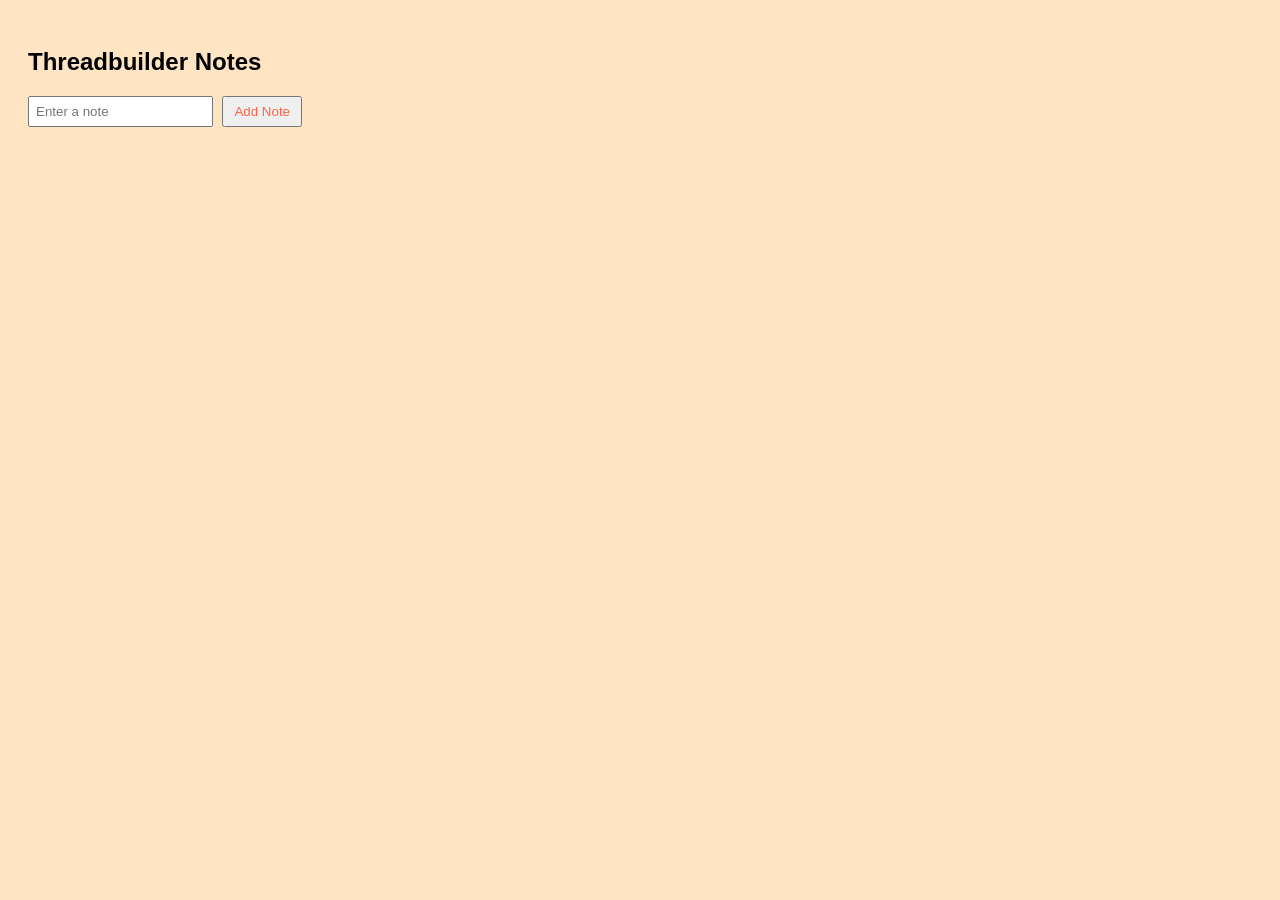
<file: Small-projects/Note task/index.html>
<!DOCTYPE html>
<html>
<head>
    <title>Social Learning Tool</title>
    <link rel="stylesheet" href="style.css">
</head>
<body>

    <h2>Threadbuilder Notes</h2>

    <input type="text" id="noteInput" placeholder="Enter a note">
    <button onclick="addNote()">Add Note</button>

    <p id="message"></p>

    <ul id="noteList"></ul>

    <script src="script.js"></script>
</body>
</html>
</file>
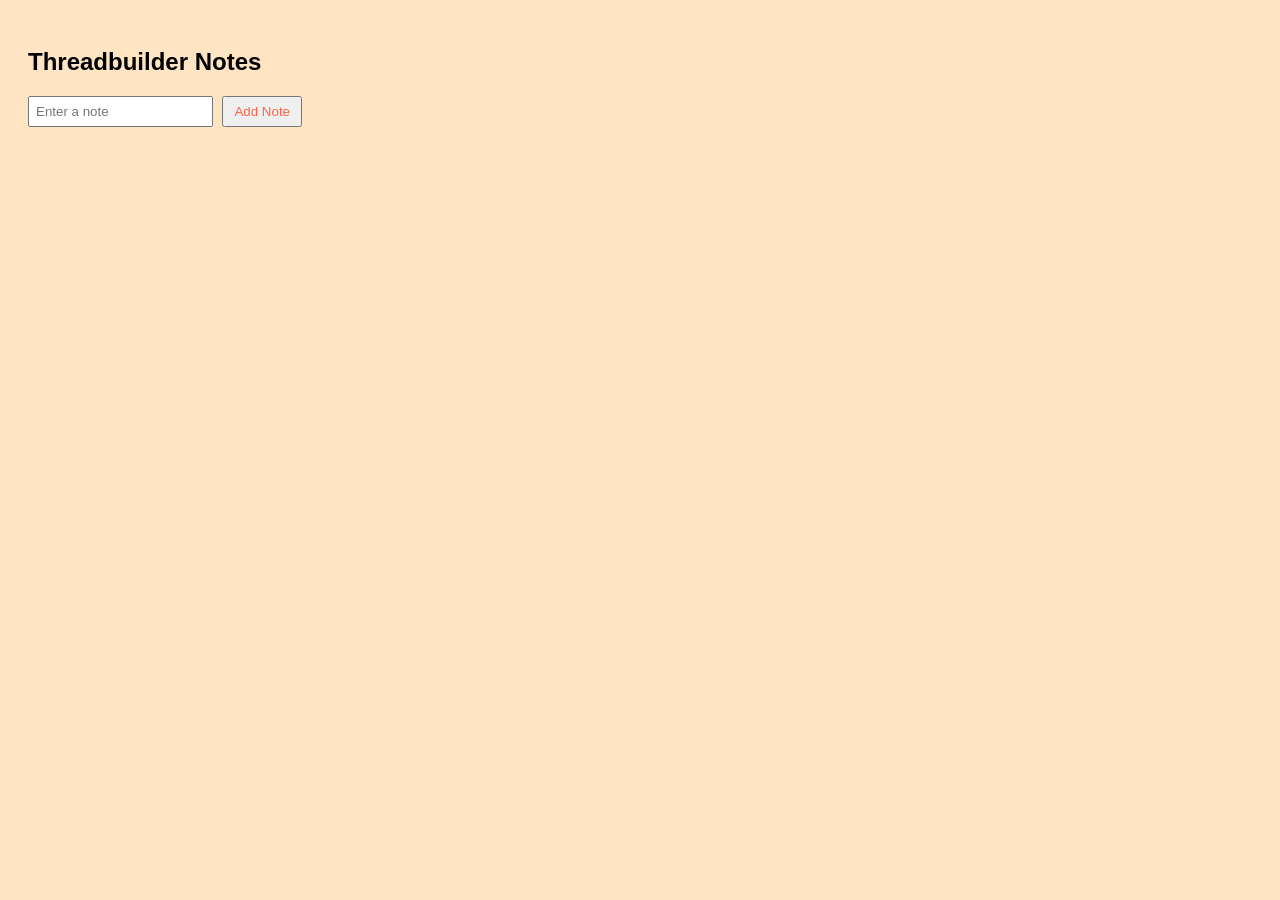
<file: Small-projects/Social Learning Tool/index.html>
<!DOCTYPE html>
<html>
<head>
    <title>Social Learning Tool</title>
    <link rel="stylesheet" href="style.css">
</head>
<body>

    <h2>Threadbuilder Notes</h2>

    <input type="text" id="noteInput" placeholder="Enter a note">
    <button onclick="addNote()">Add Note</button>

    <p id="message"></p>

    <ul id="noteList"></ul>

    <script src="script.js"></script>
</body>
</html>
</file>
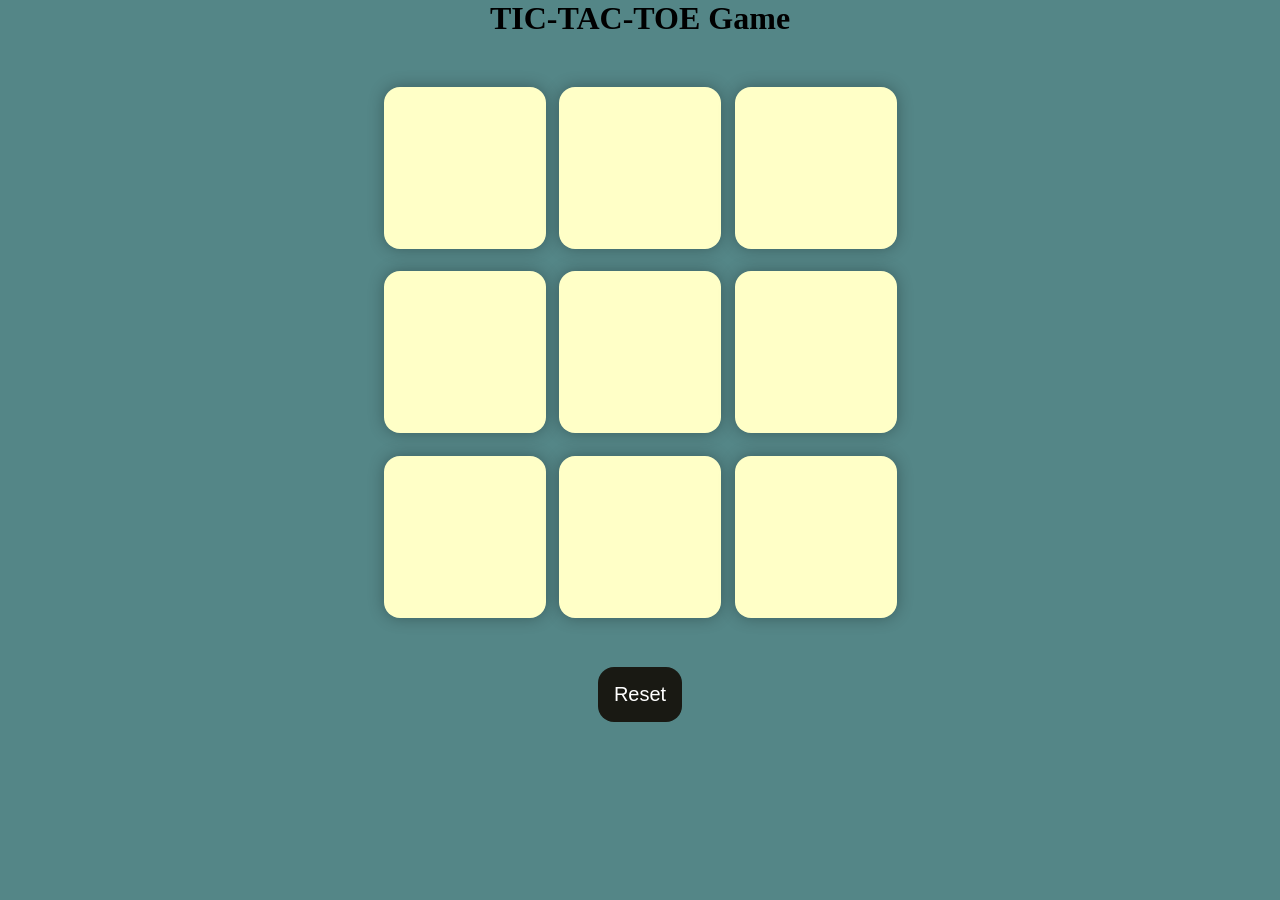
<file: Small-projects/Tic-Tac-Toe/index.html>
<!DOCTYPE html>
<html lang="en">
<head>
    <meta charset="UTF-8">
    <meta name="viewport" content="width=device-width, initial-scale=1.0">
    <title>TIC_TAC_TOE</title>
    <link rel="stylesheet" href="style.css">
</head>
<body>
    <div class="msg-container hide">
        <p id="msg">WINNER</p>
        <button id="new-btn">New Game</button>
    </div> 
    <main>
        <h1>TIC-TAC-TOE Game</h1>
        <div class="container">
            <div class="game">
                <button class="box"></button>
                <button class="box"></button>
                <button class="box"></button>
                <button class="box"></button>
                <button class="box"></button>
                <button class="box"></button>
                <button class="box"></button>
                <button class="box"></button>
                <button class="box"></button>
            </div>
        </div>
        <button id="reset-btn">Reset</button>
    </main>
    <script src="app.js"></script>
</body>
</html>
</file>
<file: Small-projects/Note task/style.css>
body {
    background-color: bisque;
    font-family: Arial;
    padding: 20px;
}

input {
    padding: 6px;
}

button {
    color: tomato;
    padding: 6px 10px;
    margin-left: 5px;
}
</file>
<file: Small-projects/Social Learning Tool/style.css>
body {
    background-color: bisque;
    font-family: Arial;
    padding: 20px;
}

input {
    padding: 6px;
}

button {
    color: tomato;
    padding: 6px 10px;
    margin-left: 5px;
}
</file>
<file: Small-projects/Tic-Tac-Toe/style.css>
/* *{
    margin : 0;
    padding : 0;
}

body{
    background-color: #548687;
    text-align: center;
}

.container{
    height: 70vh;
    display:flex;
    justify-content: center;
    align-items: center;
}

.game{
    height: 60vmin;
    width:60vmin;
    display:flex;
    flex-wrap: wrap;
    justify-content: center;
    align-items: center;
    gap:1.5vmin;


}

.box{
    height: 18vmin;
    width: 18vmin;
    border-radius: 1rem;
    border: none;
    box-shadow: 0 0 1rem rgba(0, 0, 0, 0.5);
    font-size: 8vmin;
}

#reset-btn{
    padding: 1rem;
    font-size: 1.25rem;
    background-color: #191913;
    color: white;
    border-radius: 1rem;
    border: none;
}

#new-btn{
    padding: 1rem;
    font-size: 1.25rem;
    background-color: #191913;
    color: white;
    border-radius: 1rem;
    border: none;
}

#msg{
    color: white;
    font-size: 5vmin;
}

.msg-container{
    height: 25vmin;
}

.hide{
    display: none;
}
 */


 * {
    margin: 0;
    padding: 0;
  }
  
  body {
    background-color: #548687;
    text-align: center;
  }
  
  .container {
    height: 70vh;
    display: flex;
  
    justify-content: center;
    align-items: center;
  }
  
  .game {
    height: 60vmin;
    width: 60vmin;
    display: flex;
    flex-wrap: wrap;
    justify-content: center;
    align-items: center;
    gap: 1.5vmin;
  }
  
  .box {
    height: 18vmin;
    width: 18vmin;
    border-radius: 1rem;
    border: none;
    box-shadow: 0 0 1rem rgba(0, 0, 0, 0.3);
    font-size: 8vmin;
    color: #b0413e;
    background-color: #ffffc7;
  }
  
  #reset-btn {
    padding: 1rem;
    font-size: 1.25rem;
    background-color: #191913;
    color: #fff;
    border-radius: 1rem;
    border: none;
  }
  
  #new-btn {
    padding: 1rem;
    font-size: 1.25rem;
    background-color: #191913;
    color: #fff;
    border-radius: 1rem;
    border: none;
  }
  
  #msg {
    color: #ffffc7;
    font-size: 5vmin;
  }
  
  .msg-container {
    height: 100vmin;
    display: flex;
    justify-content: center;
    align-items: center;
    flex-direction: column;
    gap: 4rem;
  }
  
  .hide {
    display: none;
  }
</file>
